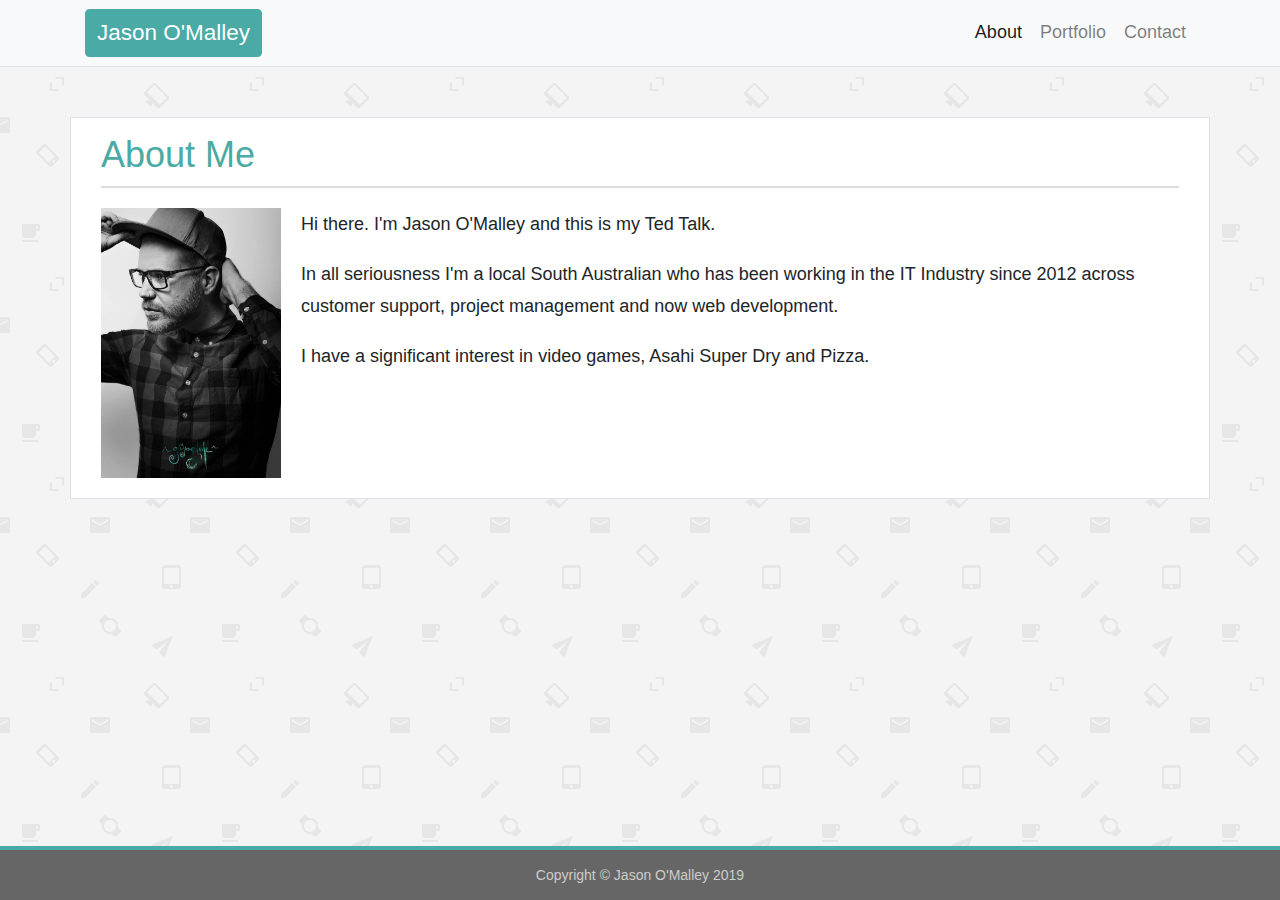
<file: index.html>
<!DOCTYPE html>
<html lang="en">
	<head>
		<meta charset="UTF-8">
		<meta name="viewport" content="width=device-width, initial-scale=1.0">
		<meta http-equiv="X-UA-Compatible" content="ie=edge">
		<title>About</title>
		<link rel="stylesheet" href="assets/css/style.css">
		<link rel="stylesheet" href="assets/css/bootstrap.min.css">
		<!-- JavaScript required for mobile buttons - See JS in https://getbootstrap.com/docs/4.0/getting-started/introduction/ -->
		<script src="assets/js/jquery-3.4.1.slim.min.js"></script>
		<script src="assets/js/popper.min.js"></script>
		<script src="assets/js/bootstrap.bundle.min.js"></script>
	</head>
	<body>
		<nav class="navbar navbar-expand-lg navbar-light bg-light border-bottom">
			<div class="container">
				<button class="navbar-toggler" type="button" data-toggle="collapse" data-target="#header-navigation" aria-controls="header-navigation" aria-expanded="false" aria-label="Toggle navigation">
					<span class="navbar-toggler-icon"></span>
				</button>
				<a class="navbar-brand" id="nav-name" href="#">Jason O'Malley</a>
				<div class="collapse navbar-collapse" id="header-navigation">
					<ul class="navbar-nav ml-auto mt-2 mt-lg-0">
						<li class="nav-item active">
							<a class="nav-link" href="#">About</a>
						</li>
						<li class="nav-item">
							<a class="nav-link" href="portfolio.html">Portfolio</a>
						</li>
						<li class="nav-item">
							<a class="nav-link" href="contact.html">Contact</a>
						</li>
					</ul>
				</div>	
			</div>	
		</nav>
		<div class="main-global-container">
			<div class="container main-content-container border">
				<div class="row">
					<div class="col-md-12">
						<div class="content-block">
							<h2 class="sub-heading">About Me</h2>
							<img id="about-image" src="assets/images/jason-omalley.jpg" alt="" title="">
							<p>Hi there. I'm Jason O'Malley and this is my Ted Talk.</p>
							<p>In all seriousness I'm a local South Australian who has been working in the IT Industry since 2012 across customer support, project management and now web development.</p>
							<p>I have a significant interest in video games, Asahi Super Dry and Pizza.</p>
						</div>
					</div>
				</div>
			</div>
		</div>
		<footer class="footer">
			<div class="container">
				<div class="row">
					<div class="col-md-12 footer-content">
						<span>Copyright &copy; Jason O'Malley 2019</span>
					</div>
				</div>
			</div>	
		</footer>
	</body>
</html>
</file>
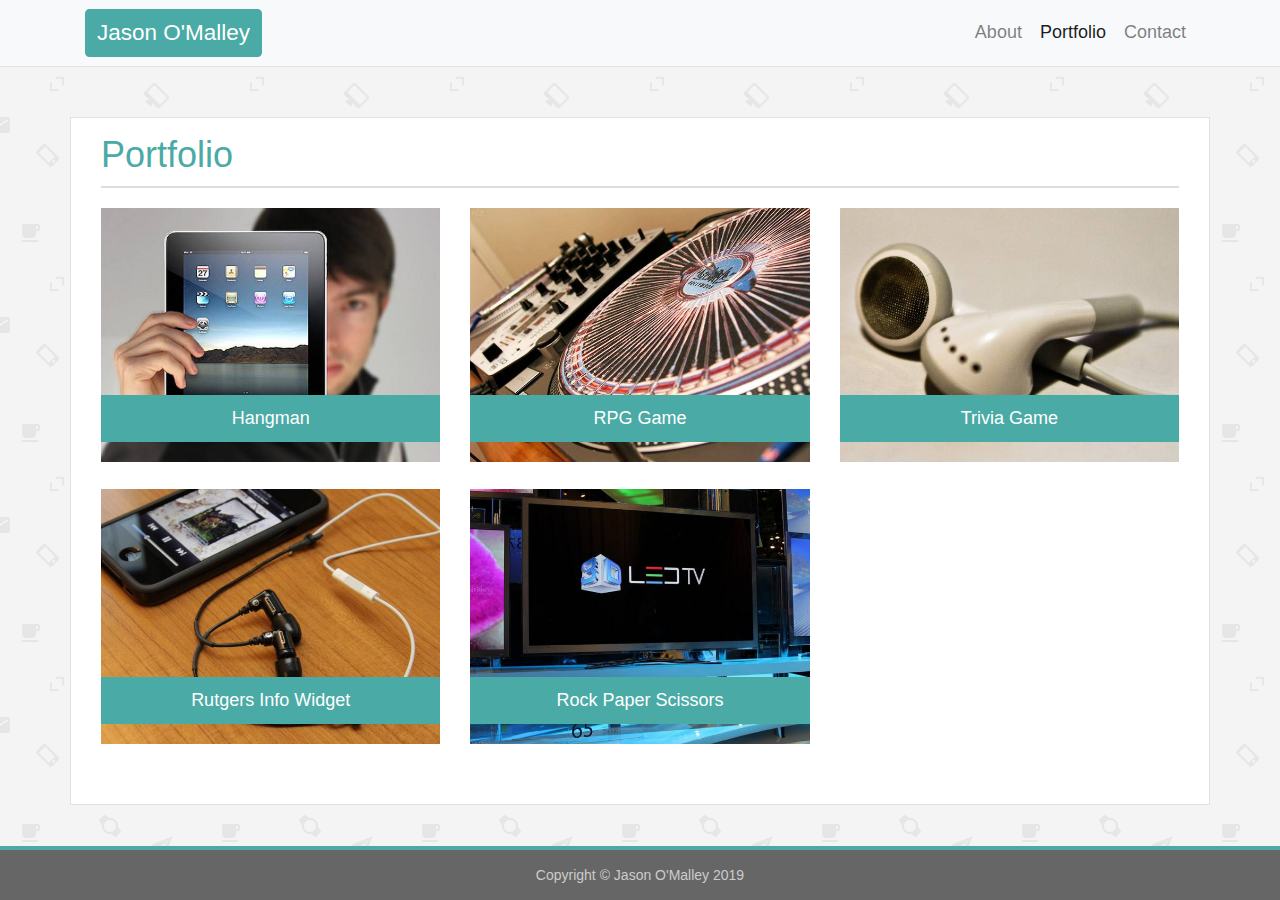
<file: portfolio.html>
<!DOCTYPE html>
<html lang="en">
	<head>
		<meta charset="UTF-8">
		<meta name="viewport" content="width=device-width, initial-scale=1.0">
		<meta http-equiv="X-UA-Compatible" content="ie=edge">
		<title>Portfolio</title>
		<link rel="stylesheet" href="assets/css/style.css">
		<link rel="stylesheet" href="assets/css/bootstrap.min.css">
		<!-- JavaScript required for mobile buttons - See JS in https://getbootstrap.com/docs/4.0/getting-started/introduction/ -->
		<script src="assets/js/jquery-3.4.1.slim.min.js"></script>
		<script src="assets/js/popper.min.js"></script>
		<script src="assets/js/bootstrap.bundle.min.js"></script>
	</head>
	<body>
		<nav class="navbar navbar-expand-lg navbar-light bg-light border-bottom">
			<div class="container">
				<button class="navbar-toggler" type="button" data-toggle="collapse" data-target="#header-navigation" aria-controls="header-navigation" aria-expanded="false" aria-label="Toggle navigation">
					<span class="navbar-toggler-icon"></span>
				</button>
				<a class="navbar-brand" id="nav-name" href="index.html">Jason O'Malley</a>
				<div class="collapse navbar-collapse" id="header-navigation">
					<ul class="navbar-nav ml-auto mt-2 mt-lg-0">
						<li class="nav-item">
							<a class="nav-link" href="index.html">About</a>
						</li>
						<li class="nav-item active">
							<a class="nav-link" href="#">Portfolio</a>
						</li>
						<li class="nav-item">
							<a class="nav-link" href="contact.html">Contact</a>
						</li>
					</ul>
				</div>	
			</div>	
		</nav>
		<div class="main-global-container">
			<div class="container main-content-container border">
				<div class="row">
					<div class="col-md-12">
						<div class="content-block">
							<h2 class="sub-heading">Portfolio</h2>
							<div class="row mb-3">
								<div class="col-sm-6 col-md-4 mb-4">
									<div class="image-container">
										<img class="img-fluid" src="assets/images/technics-q-c-640-480-1.jpg" alt="" title="">
										<div class="portfolio-label">Hangman</div>
									</div>
								</div>
								<div class="col-sm-6 col-md-4 mb-4">
									<div class="image-container">
										<img class="img-fluid" src="assets/images/technics-q-c-640-480-2.jpg" alt="" title="">
										<div class="portfolio-label">RPG Game</div>
									</div>
								</div>
								<div class="col-sm-6 col-md-4 mb-4">
									<div class="image-container">
										<img class="img-fluid" src="assets/images/technics-q-c-640-480-5.jpg" alt="" title="">
										<div class="portfolio-label">Trivia Game</div>
									</div>	
								</div>
								<div class="col-sm-6 col-md-4 mb-4">
									<div class="image-container">
										<img class="img-fluid" src="assets/images/technics-q-c-640-480-7.jpg" alt="" title="">
										<div class="portfolio-label">Rutgers Info Widget</div>
									</div>
								</div>	
								<div class="col-sm-6 col-md-4 mb-4">
									<div class="image-container">
										<img class="img-fluid" src="assets/images/technics-q-c-640-480-9.jpg" alt="" title="">
										<div class="portfolio-label">Rock Paper Scissors</div>
									</div>	
								</div>
							</div>	
						</div>
					</div>
				</div>
			</div>
		</div>
		<footer class="footer">
			<div class="container">
				<div class="row">
					<div class="col-md-12 footer-content">
						<span>Copyright &copy; Jason O'Malley 2019</span>
					</div>
				</div>
			</div>	
		</footer>
	</body>
</html>
</file>
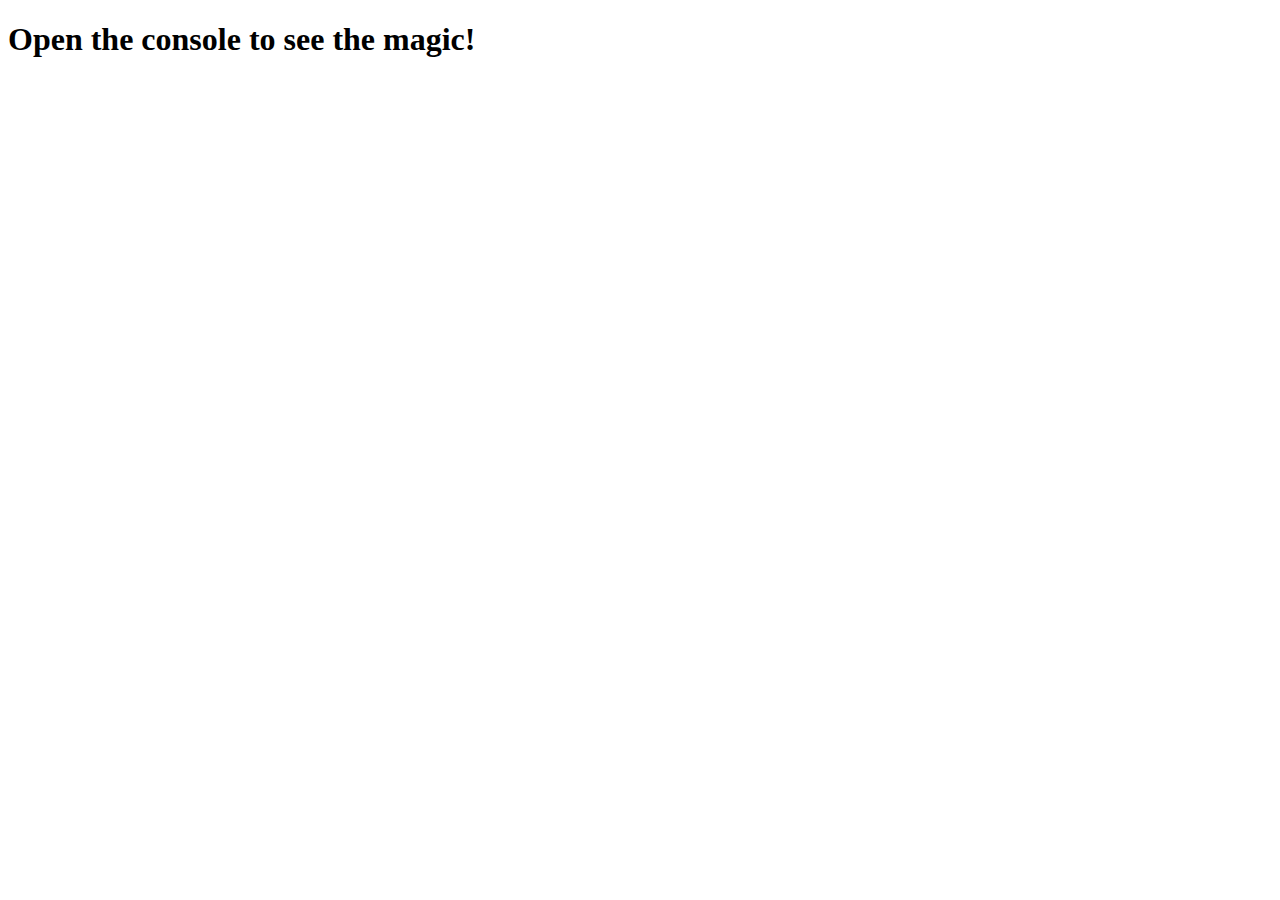
<file: assets/images/Loops.htm>
<!DOCTYPE html>
<!-- saved from url=(0082)file:///Users/jasonomalley/Google%20Drive/Bootcamp/Week%203/zoo-loop-unsolved.html -->
<html lang="en-us"><head><meta http-equiv="Content-Type" content="text/html; charset=UTF-8">
    
    <title>Loops</title>
  </head>
  <body>

    <h1>Open the console to see the magic!</h1>

    <script>

      // Array of zoo animals.
      var zooAnimals = ["Zebra", "Rhino", "Giraffe", "Owl"];

      // Rewrite the following code to print all of the animals using a for-loop.
      // console.log(zooAnimals[0]);
      // console.log(zooAnimals[1]);
      // console.log(zooAnimals[2]);
      // console.log(zooAnimals[3]);

      for (var x = 0; x < zooAnimals.length; x++) {
        console.log(zooAnimals[x]);
      }

      for (var x = 0; x < 5; x++)
        console.log("I am " + x)

    </script>
    
  

</body></html>
</file>
<file: assets/css/style.css>
/* ---- Global Overrides ---- */

html, body {
    height: 100%;
    display: flex;
    flex-direction: column;
    color: #777;
    font-size: 18px;
    line-height: 34px;
}

a {
	text-decoration: none;
}

/* ---- Header ---- */

.main-global-container {
    flex: 1 0 auto;
    background-image: url("../images/email-pattern.png");
    background-repeat: repeat;
}

#nav-name {
	background: #4aaaa5;
	color: #fff;
	padding: 5px 10px;
	border-radius: .25rem;
	border:2px #4aaaa5 solid;
}

#nav-name:hover {
	background: #fff;
	color: #4aaaa5;
}

.sub-heading {
	margin-bottom: 20px;
	padding-bottom: 10px;
	border-bottom: 2px solid #ddd;
    color: #4aaaa5;
}

/* ---- Main Content ---- */

.main-content-container {
	background: #fff;
	margin-top: 50px;
}

.content-block {
	padding: 15px;
}

.content-block p {
    line-height: 32px;
}

#about-image {
	float: left;
	width: 200px;
	padding:0 20px 20px 0;
}

.image-container {
	position: relative;
}

.image-container:hover {
	opacity: 0.6;
	cursor: pointer;
}

.portfolio-label {
	position: absolute;
	color: #fff;
	bottom: 20px;
	background-color: #4aaaa5;
	width: 100%;
	text-align: center;
	padding: 10px 0px;
}

.btn-primary {
	background-color: #4aaaa5;
	border-color: #4aaaa5;
}

/* ---- Footer ---- */

.footer {
	border-top: 4px solid #4aaaa5;
    background-color: #666;
	color: #ccc;
	font-size: 14px;
}

.footer-content {
	min-height: 50px;
    display: flex;
    justify-content: center;
    align-items: center;
}
</file>
